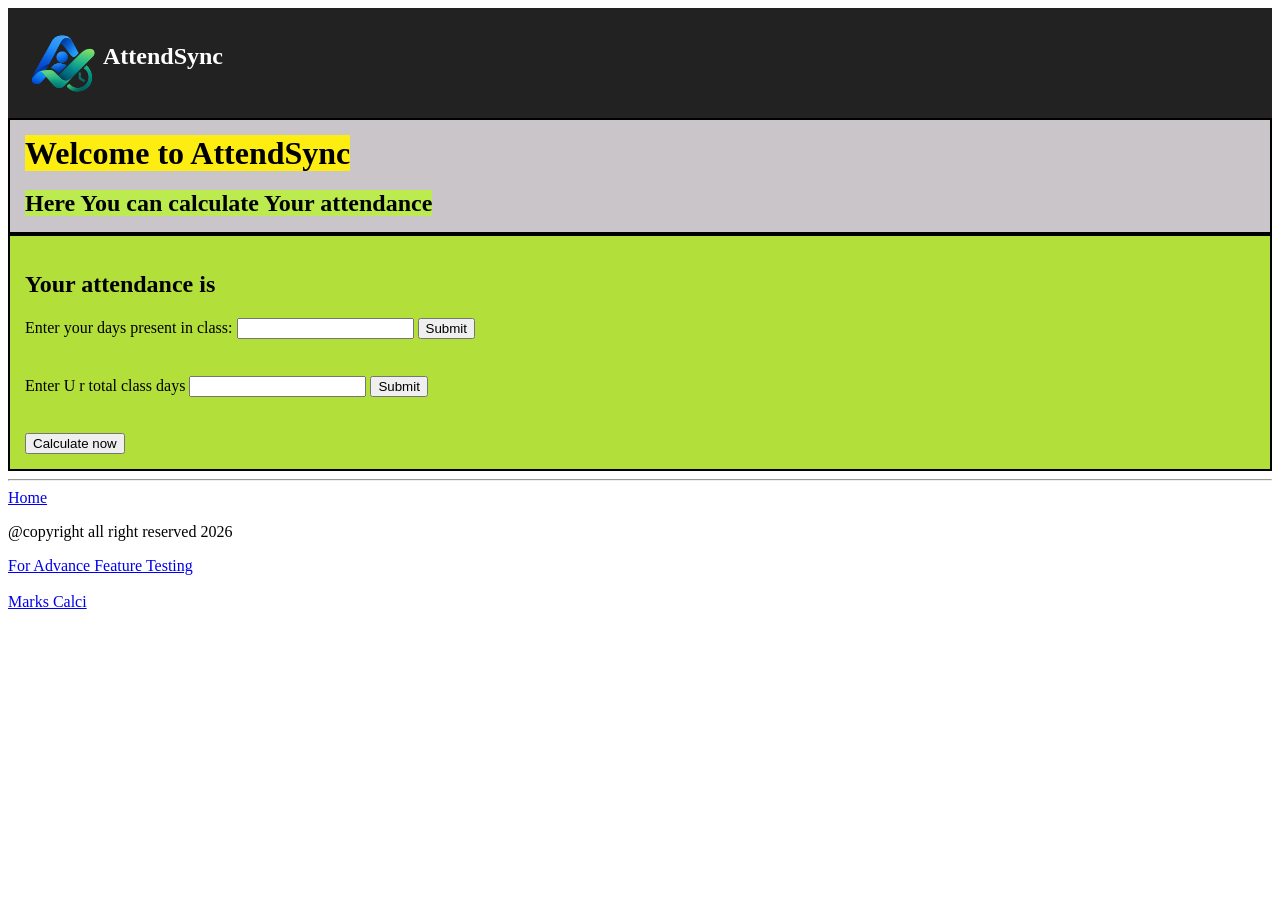
<file: index.html>
<!DOCTYPE html>
<html lang="en">

<head>
    <meta charset="UTF-8">
    <meta name="viewport" content="width=device-width, initial-scale=1.0">
    <title>Attendsync</title>
    <link rel="stylesheet" href="style.css">

</head>

<body>

    <header class="navbar">
        <img src="logo.png" alt="My Website Logo" class="logo">
        <h2>AttendSync</h2>
    </header>

    <div class="box">
        <h1 id="h1">Welcome to AttendSync</h1>
        <br>
        <br>
        <h2 id="headline">Here You can calculate Your attendance</h2>
        <br>
    </div>
    <div class="box-fill">
        <h2 id="attendance"> Your attendance is </h2>

        <label for="aaya">Enter your days present in class:</label>
        <input type="number" id="aaya">

        <button id="presentsubmit">Submit</button>
        <h3 id="urpresent"></h3>
</body>
<br>

<label for="totalclass">Enter U r total class days</label>
<input type="number" id="totalclass">
<button id="totalsubmit"> Submit</button>
<h3 id="totalin"></h3>
<br>

<button id="calculatemytotal">Calculate now</button>
</div>

<hr>

<script src="script.js"></script>
<footer>
    <a href="index.html">Home</a>
    <p>@copyright all right reserved 2026</p>
    <a href="test.html">For Advance Feature Testing</a>
    <br>
    <br>
    <a href="pg/Markscalci.html" >Marks Calci</a>
</footer>
</body>

</html>
</file>
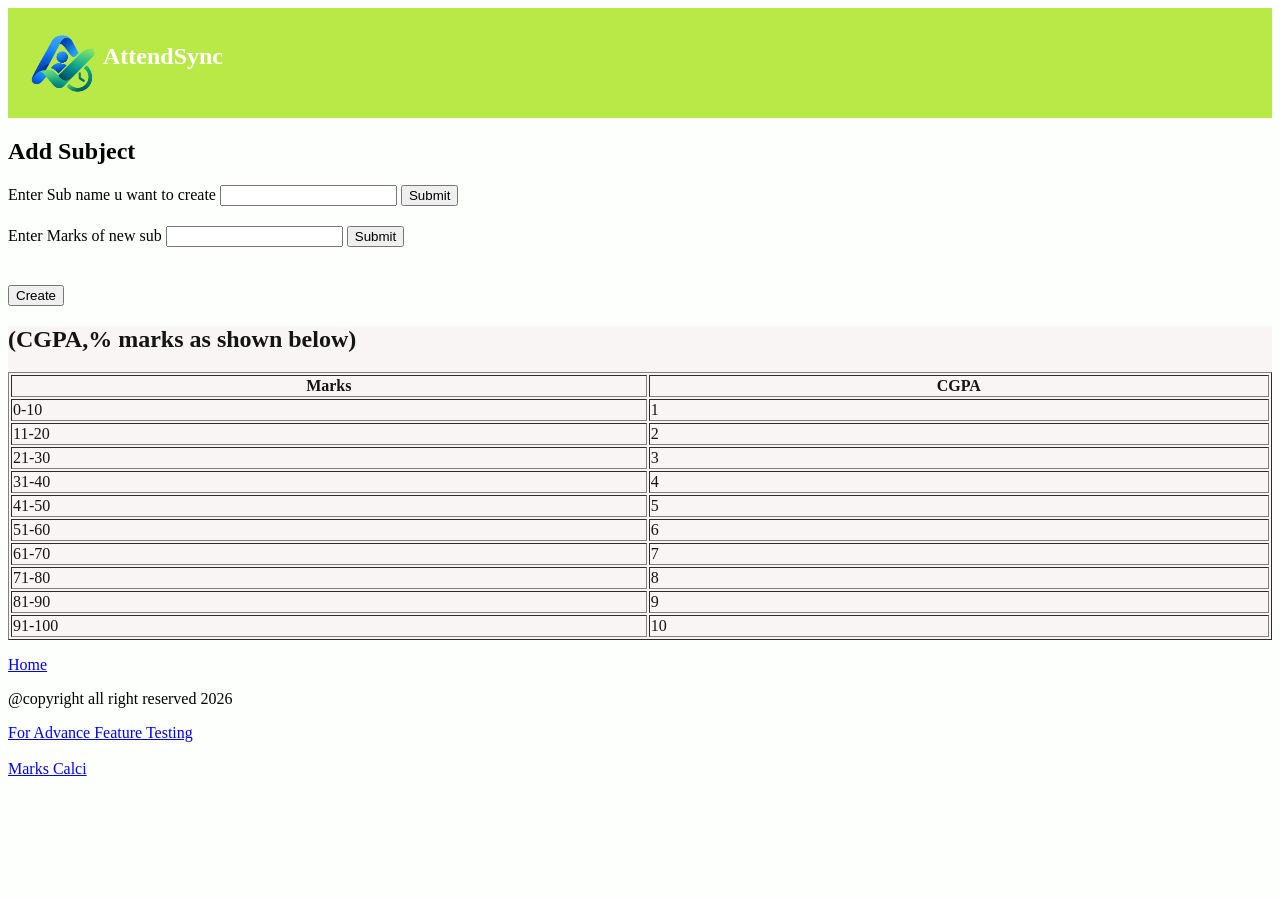
<file: pg/Markscalci.html>
<!DOCTYPE html>
<html lang="en">

<head>
    <meta charset="UTF-8">
    <meta name="viewport" content="width=device-width, initial-scale=1.0">
    <title>Markscalci</title>
    <style>
        table {
            width: 100%;
        }

        body {
            background-color: rgb(252, 255, 252);
        }

.logo {
    width: 80px;
    height: 80px;
}
.navbar {
    display: flex;
   padding: 15px;
    background-color: #b8e947;
    color: white;
}
.marks_table {
    background-color: rgb(250, 245, 245);
    color: rgb(20, 20, 20) ;
}
    </style>
</head>

<body>
        <header class="navbar">
        <img src="../logo.png" alt="My Website Logo" class="logo">
        <h2>AttendSync</h2>
    </header>

    <div>



        <h2>Add Subject</h2>

        <dialog>
            <h3>+Add Student</h3>
            <form>
                <h4>Enter Below Details </h4>
                <lable>Name</lable>
                <input maxlength="100">
                <label>Age</label>
                <input type="number" minlength="1" maxlength="100">
                <lable>Course</lable>
                <input minlength="2">
                <button>Submit</button>
                <button>Cancell</button>

            </form>


        </dialog>






    </div>
    <div>
        <label for="create_subject_name">Enter Sub name u want to create</label>
        <input minlength="1" maxlength="100" id="create_subject_name">
        <button id="submit_new_subname">Submit</button>
        <h2 id="ur_enter_newsub"></h2>

        <label for="marks_new_sub">Enter Marks of new sub </label>
        <input id="marks_new_sub" type="number" >
        <button id="submit_new_submarks" >Submit</button>
        <h2 id="ur_enter_newmarks"></h2>
        <br>
        <button id="create_newsub">Create</button>
    </div>

    <div class="marks_table">
        <h2>(CGPA,% marks as shown below)</h2>
        <p>
        <table border="1">
            <tr>
                <th>Marks</th>
                <th>CGPA</th>
            </tr>
            <tr>
                <td>0-10</td>
                <td>1</td>

            </tr>
            <tr>
                <td>11-20</td>
                <td>2</td>
            </tr>
            <tr>
                <td>21-30</td>
                <td>3</td>
            </tr>
            <tr>
                <td>31-40</td>
                <td>4</td>
            </tr>
            <tr>
                <td>41-50</td>
                <td>5</td>
            </tr>
            <tr>
                <td>51-60</td>
                <td>6</td>
            </tr>
            <tr>
                <td>61-70</td>
                <td>7</td>
            </tr>
            <tr>
                <td>71-80</td>
                <td>8</td>
            </tr>
            <tr>
                <td>81-90</td>
                <td>9</td>
            </tr>
            <tr>
                <td>91-100</td>
                <td>10</td>
            </tr>
        </table>

        </p>
    </div>
    <footer>
        <a href="../index.html">Home</a>
        <p>@copyright all right reserved 2026</p>
        <a href="test.html">For Advance Feature Testing</a>
        <br>
        <br>
        <a href="Markscalci.html">Marks Calci</a>
    </footer>
    <script src="markscalci.js"></script>
</body>


</html>
</file>
<file: style.css>
.box {
    border: 2px solid black;
    padding: 15px;
    width: auto;
    background-color: rgb(202, 197, 200);
    height: auto;
}

#h1 {

    background-color: rgb(253, 237, 17);
    display: inline;
}

#headline {


    background-color: rgb(188, 235, 79);
    display: inline;
}

.box-fill{
    border: 2px solid black;
padding:15px ;
height:auto;
width:auto;
background-color: rgb(179, 223, 59);
}

.navbar {
    display: flex;
   padding: 15px;
    background-color: #222;
    color: white;
}

.logo {
    width: 80px;
    height: 80px;
}
</file>
